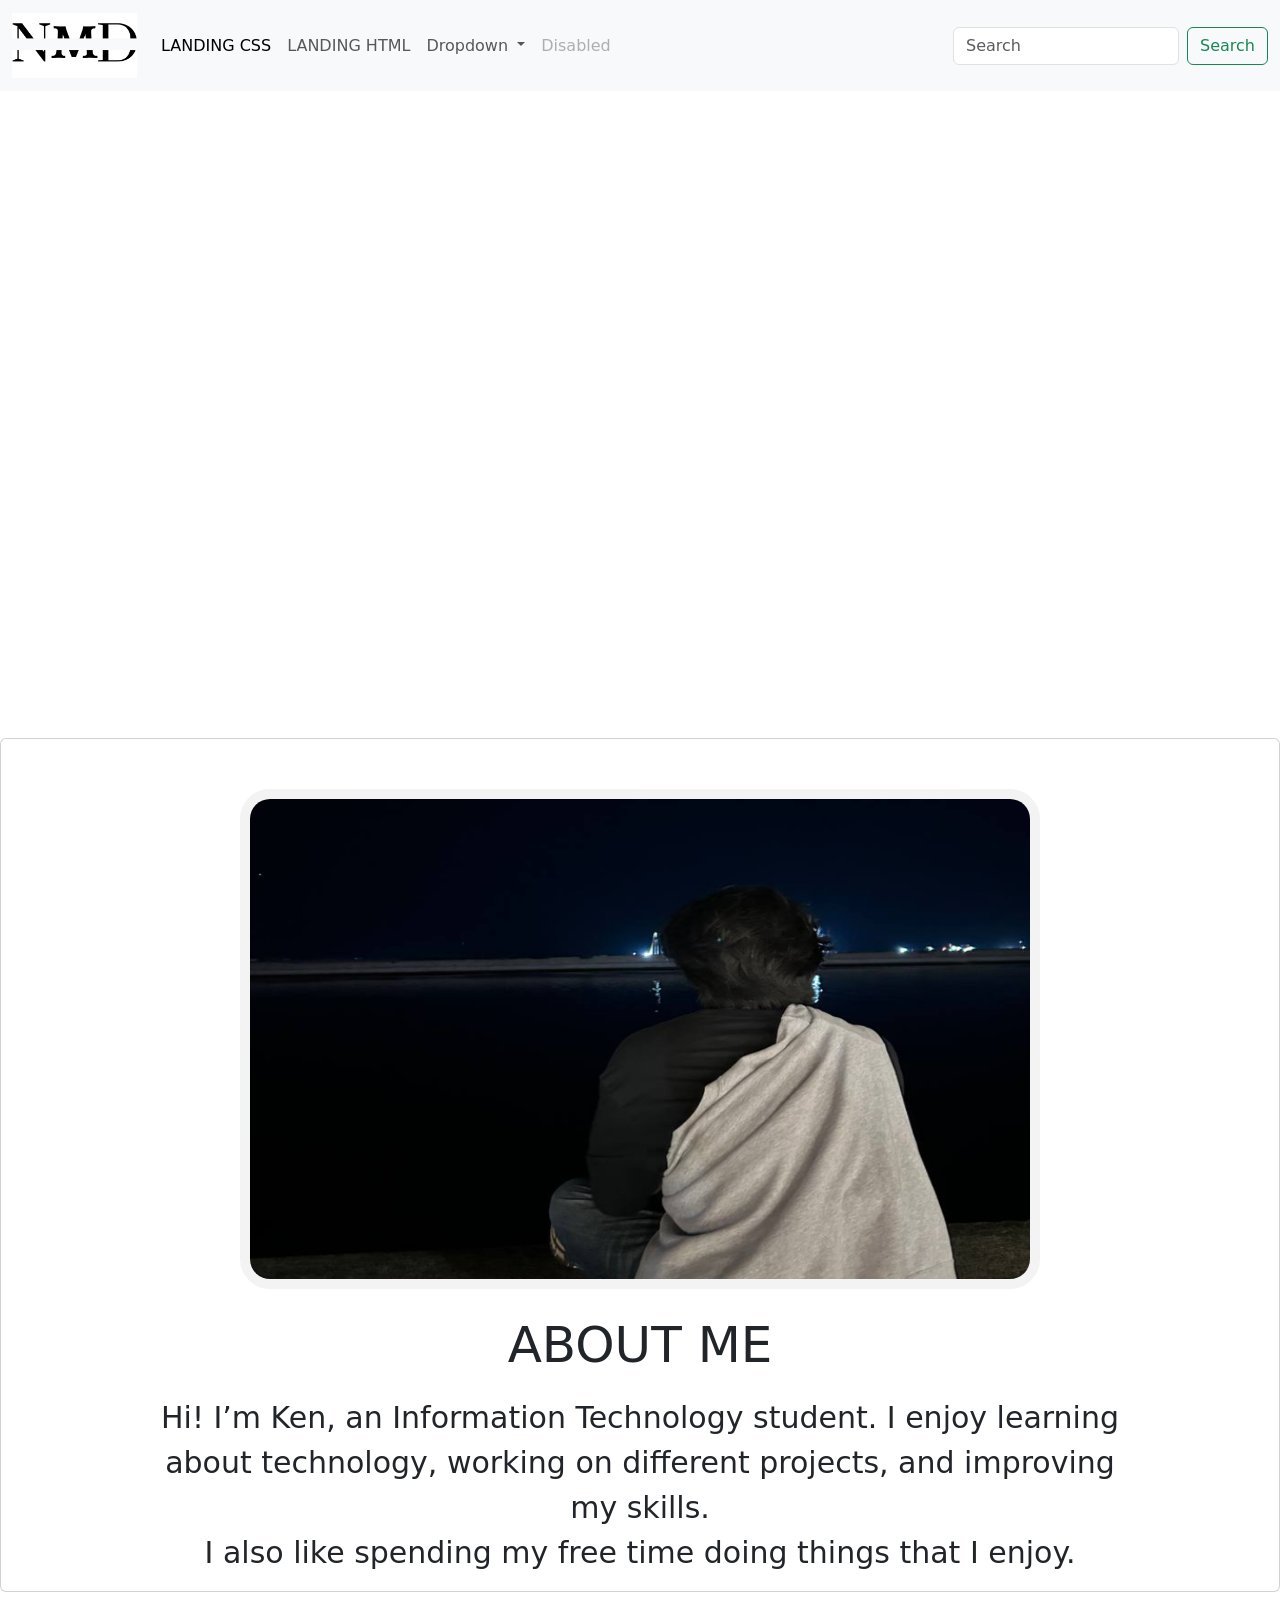
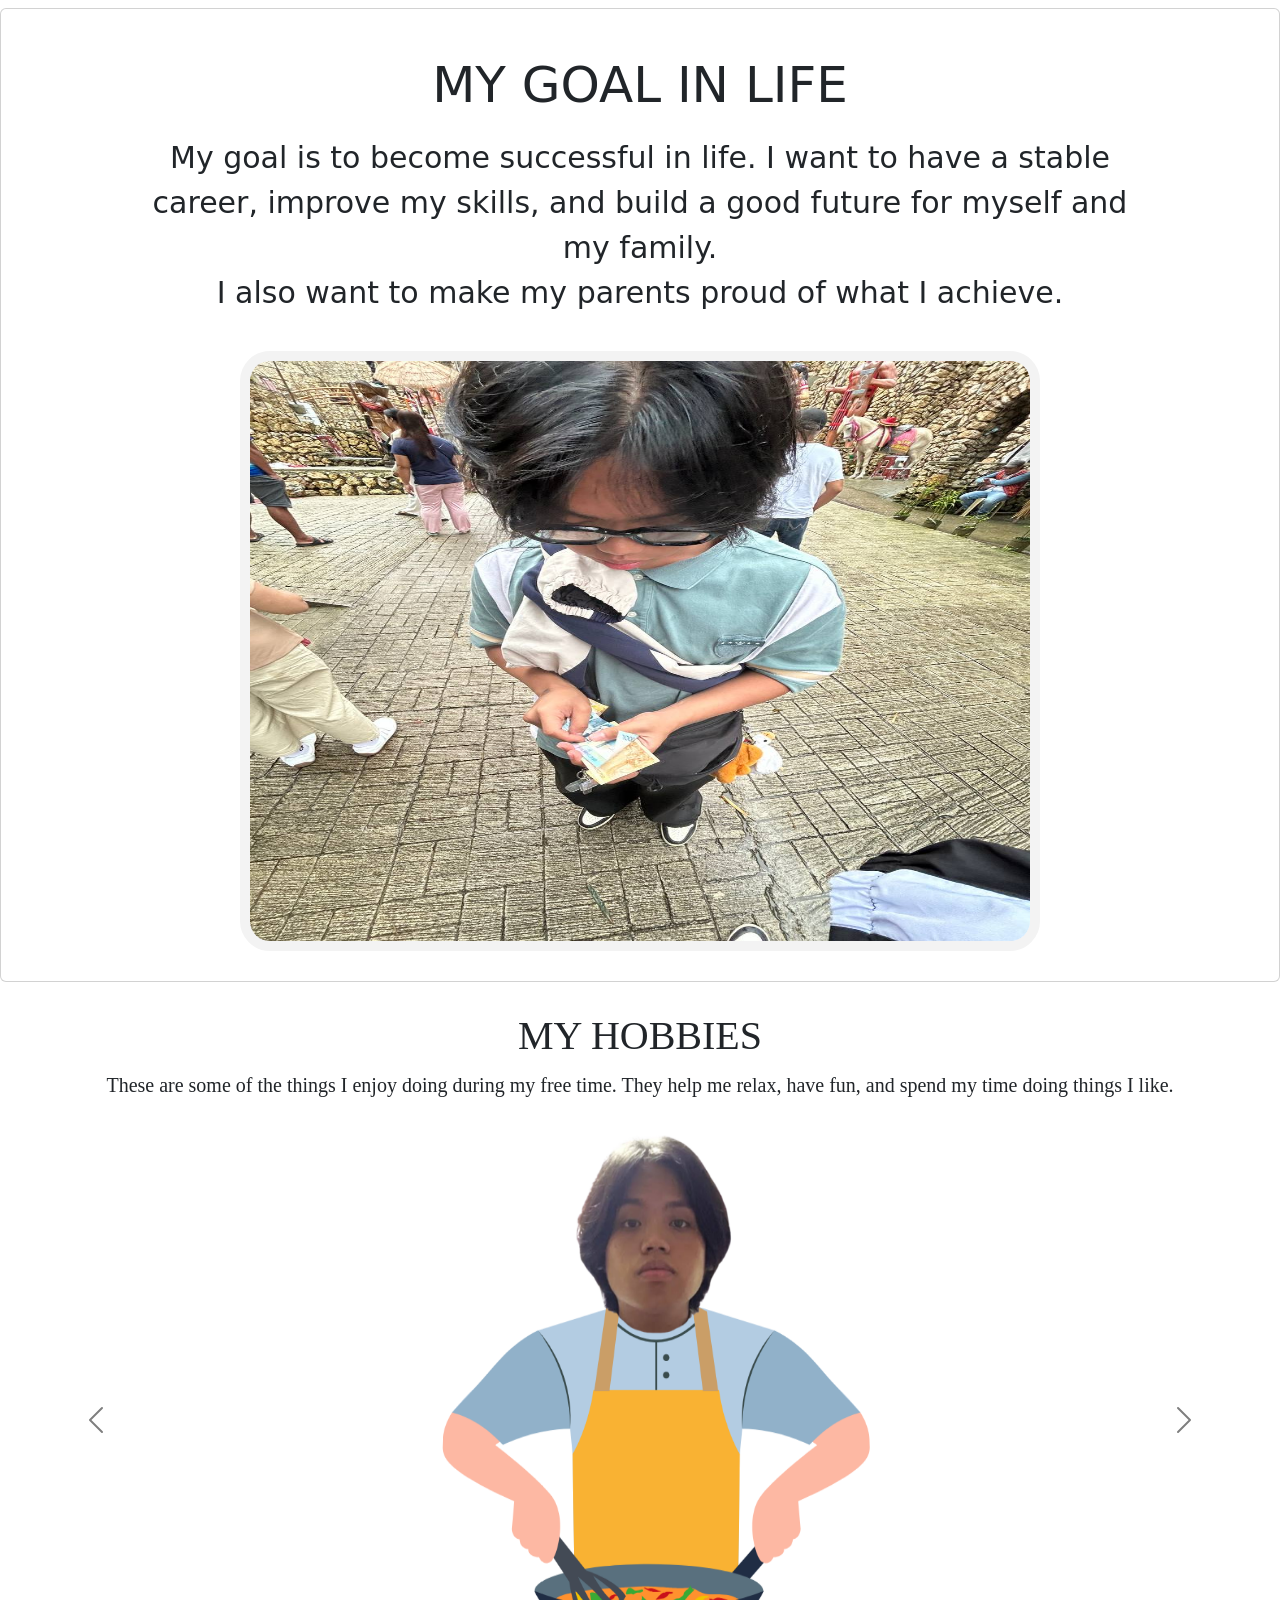
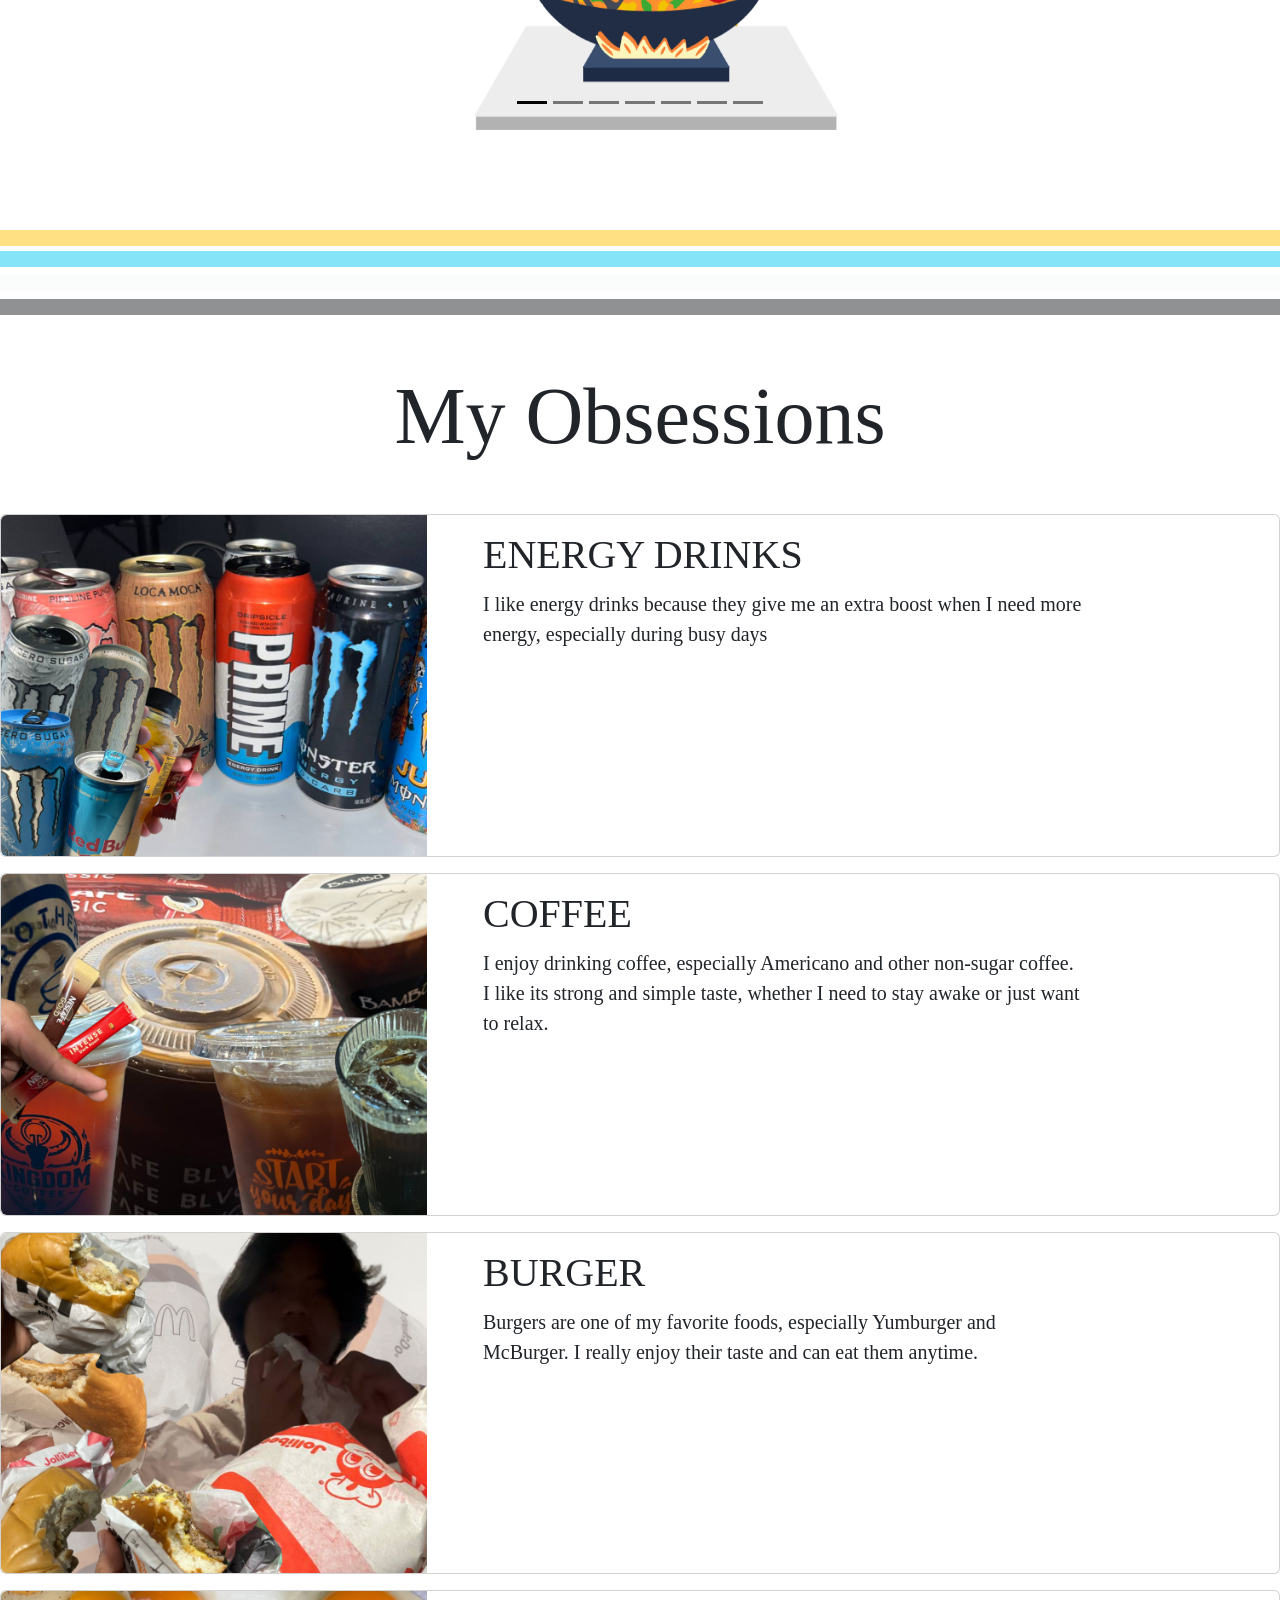
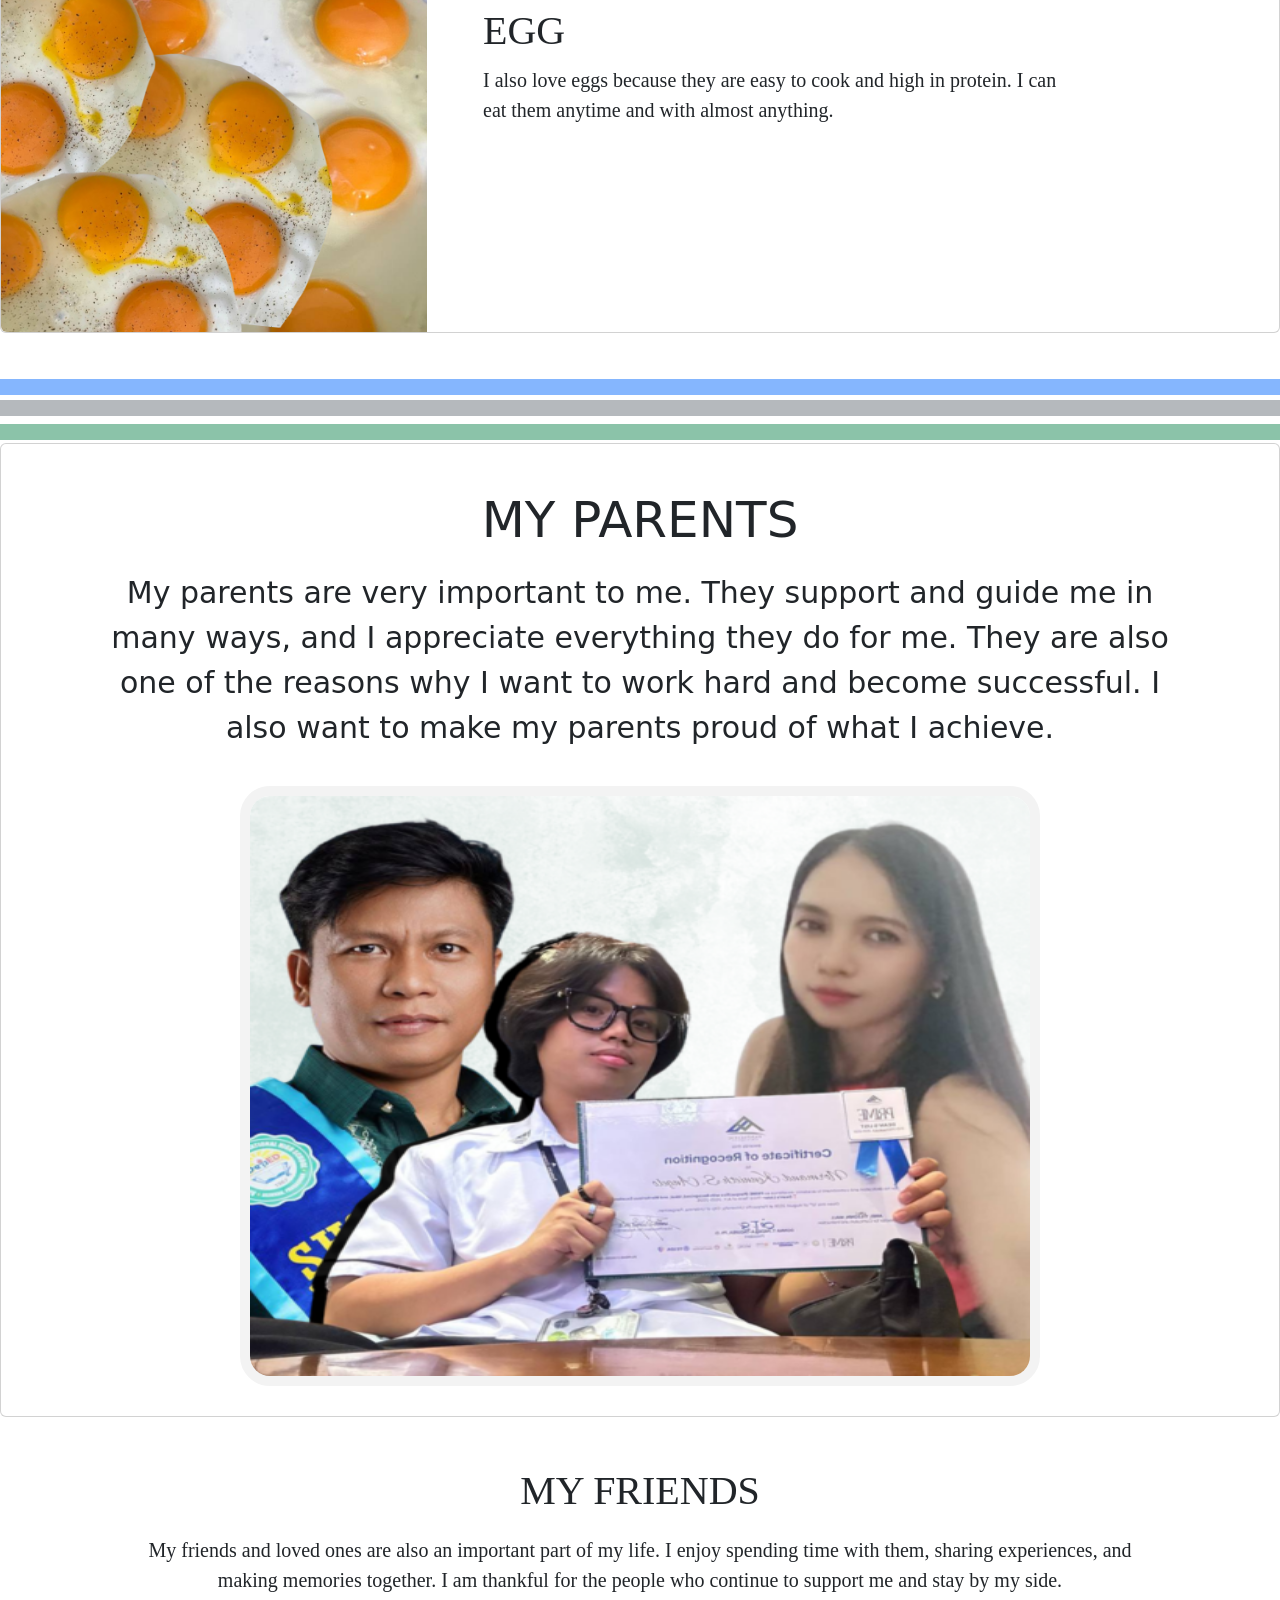
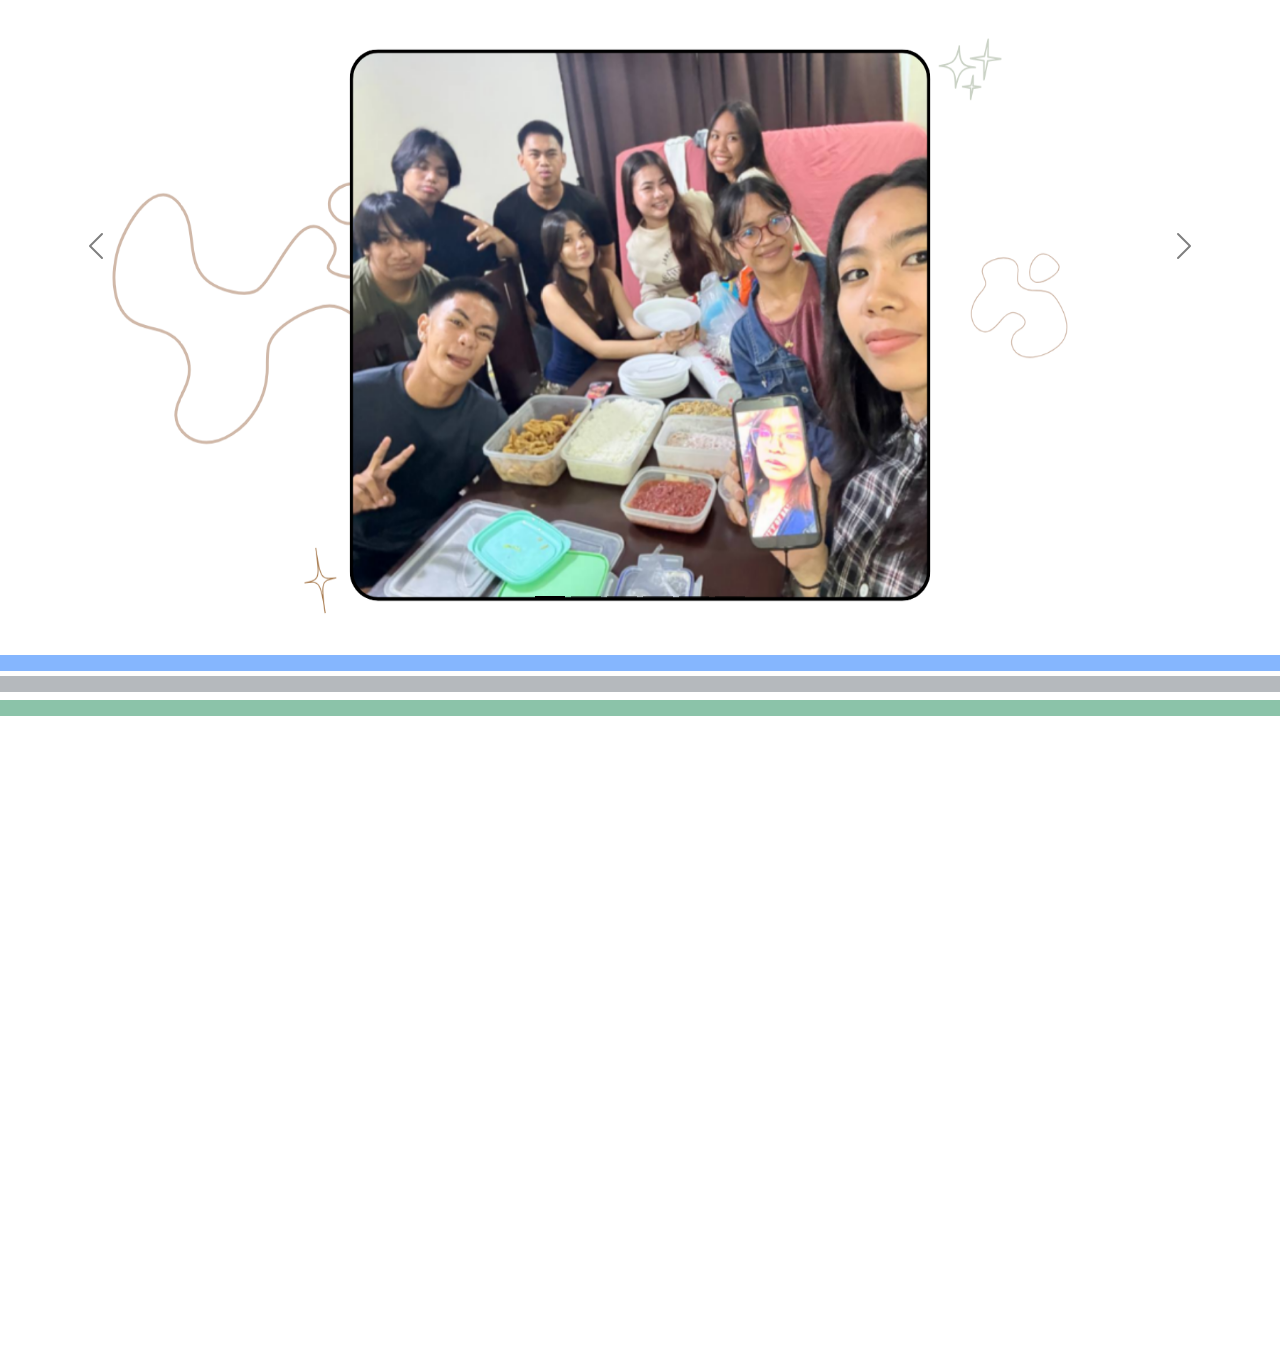
<file: index.html>
<!doctype html>
<html lang="en">
  <head>
    <meta charset="utf-8">
    <meta name="viewport" content="width=device-width, initial-scale=1">
    <title>Personal Space</title>

    <link
      href="https://cdn.jsdelivr.net/npm/bootstrap@5.3.8/dist/css/bootstrap.min.css"
      rel="stylesheet"
      integrity="sha384-sRIl4kxILFvY47J16cr9ZwB07vP4J8+LH7qKQnuqkuIAvNWLzeN8tE5YBujZqJLB"
      crossorigin="anonymous"
    >
    <link rel="stylesheet" href="style.css">
  </head>

  <body>
<script src="https://cdn.jsdelivr.net/npm/bootstrap@5.3.8/dist/js/bootstrap.bundle.min.js"></script>
<nav class="navbar navbar-expand-lg bg-body-tertiary">
  <div class="container-fluid">
    <a class="navbar-brand" href="#">
        <img src="me/logo.png" alt="LOGO" height="65px" width="125px">
    </a>
    <button class="navbar-toggler" type="button" data-bs-toggle="collapse" data-bs-target="#navbarSupportedContent" aria-controls="navbarSupportedContent" aria-expanded="false" aria-label="Toggle navigation">
      <span class="navbar-toggler-icon"></span>
    </button>
    <div class="collapse navbar-collapse" id="navbarSupportedContent">
      <ul class="navbar-nav me-auto mb-2 mb-lg-0">
        <li class="nav-item">
          <a class="nav-link active" aria-current="page" href="https://indigo-gull-260683.hostingersite.com">LANDING CSS</a>
        </li>
        <li class="nav-item">
          <a class="nav-link" href="https://kennieth13.github.io/landing-page-html/">LANDING HTML</a>
        </li>
        <li class="nav-item dropdown">
          <a class="nav-link dropdown-toggle" href="#" role="button" data-bs-toggle="dropdown" aria-expanded="false">
            Dropdown
          </a>
          <ul class="dropdown-menu">
            <li><a class="dropdown-item" href="#">Action</a></li>
            <li><a class="dropdown-item" href="#">Another action</a></li>
            <li><hr class="dropdown-divider"></li>
            <li><a class="dropdown-item" href="#">Something else here</a></li>
          </ul>
        </li>
        <li class="nav-item">
          <a class="nav-link disabled" aria-disabled="true">Disabled</a>
        </li>
 
      </ul>
      <form class="d-flex" role="search">
        <input class="form-control me-2" type="search" placeholder="Search" aria-label="Search"/>
        <button class="btn btn-outline-success" type="submit">Search</button>
      </form>
    </div>
  </div>
</nav>

<video  autoplay loop muted class="w-100" style="height: 100%; width: 100%;">
  <source src="me/background.mp4" type="video/mp4">
</video>

<div class="card mb-3 my-card">
  <img src="me/1.png" class="card-img-top" alt="KEN">
  <div class="card-body">
    <h5 class="card-title">ABOUT ME</h5>
    <p class="card-text">Hi! I’m Ken, an Information Technology student. I enjoy learning about technology, working on different projects, and improving my skills. <br> I also like spending my free time doing things that I enjoy.</p>
     
  </div>
</div>

<div class="card goal-card">
  <div class="card-body">
    <h5 class="card-title">MY GOAL IN LIFE</h5>
    <p class="card-text">My goal is to become successful in life. I want to have a stable career, improve my skills, and build a good future for myself and my family. <br> I also want to make my parents proud of what I achieve.</p>
  </div>
  <img src="me/2.jpg" class="card-img-bottom" alt="parents">
</div>

<div class="carousel-text">
    <h1>MY HOBBIES</h1>
    <p>These are some of the things I enjoy doing during my free time. They help me relax, have fun, and spend my time doing things I like.</p>
</div>

<div id="carouselExampleDark" class="carousel carousel-dark slide carousel">
  <div class="carousel-indicators">
    <button type="button" data-bs-target="#carouselExampleDark" data-bs-slide-to="0" class="active" aria-current="true" aria-label="Slide 1"></button>
    <button type="button" data-bs-target="#carouselExampleDark" data-bs-slide-to="1" aria-label="Slide 2"></button>
    <button type="button" data-bs-target="#carouselExampleDark" data-bs-slide-to="2" aria-label="Slide 3"></button>
    <button type="button" data-bs-target="#carouselExampleDark" data-bs-slide-to="3" aria-label="Slide 4"></button>
    <button type="button" data-bs-target="#carouselExampleDark" data-bs-slide-to="4" aria-label="Slide 5"></button>
    <button type="button" data-bs-target="#carouselExampleDark" data-bs-slide-to="5" aria-label="Slide 6"></button>
    <button type="button" data-bs-target="#carouselExampleDark" data-bs-slide-to="6" aria-label="Slide 7"></button>
  </div>

  <div class="carousel-inner">
    <div class="carousel-item active" data-bs-interval="10000">
      <img src="me/3.png" class="d-block w-100" alt="...">
      <div class="carousel-caption d-none d-md-block">
 
      </div>
    </div>
    <div class="carousel-item" data-bs-interval="2000">
      <img src="me/4.png" class="d-block w-100" alt="...">
      <div class="carousel-caption d-none d-md-block">
      </div>
    </div>
    <div class="carousel-item">
      <img src="me/5.png" class="d-block w-100" alt="...">
      <div class="carousel-caption d-none d-md-block">
      </div>
    </div>
    <div class="carousel-item">
      <img src="me/6.png" class="d-block w-100" alt="...">
      <div class="carousel-caption d-none d-md-block">
      </div>
    </div>
    <div class="carousel-item">
      <img src="me/7.png" class="d-block w-100" alt="...">
      <div class="carousel-caption d-none d-md-block">
      </div>
    </div>
    <div class="carousel-item">
      <img src="me/8.png" class="d-block w-100" alt="...">
      <div class="carousel-caption d-none d-md-block">
      </div>
    </div>
  </div>
  <button class="carousel-control-prev" type="button" data-bs-target="#carouselExampleDark" data-bs-slide="prev">
    <span class="carousel-control-prev-icon" aria-hidden="true"></span>
    <span class="visually-hidden">Previous</span>
  </button>
  <button class="carousel-control-next" type="button" data-bs-target="#carouselExampleDark" data-bs-slide="next">
    <span class="carousel-control-next-icon" aria-hidden="true"></span>
    <span class="visually-hidden">Next</span>
  </button>
</div>

<span style="margin-top: 100px;" class="placeholder col-12 bg-warning"></span>
<span class="placeholder col-12 bg-info"></span>
<span class="placeholder col-12 bg-light"></span>
<span class="placeholder col-12 bg-dark"></span>

<div class="obsession-titlte">
    <h1>My Obsessions</h1>
    <p></p>
</div>

<div class="card mb-3 obsession-card">
  <div class="row g-0">
    <div class="col-md-4">
      <img src="obsession/1.png" class="img-fluid rounded-start" alt="...">
    </div>
    <div class="col-md-8 obesession-info">
      <div class="card-body">
        <h5 class="card-title">ENERGY DRINKS</h5>
        <p class="card-text">I like energy drinks because they give me an extra boost when I need more energy, especially during busy days</p>
      </div>
    </div>
  </div>
</div>

<div class="card mb-3 obsession-card">
  <div class="row g-0">
    <div class="col-md-4">
      <img src="obsession/2.png" class="img-fluid rounded-start" alt="...">
    </div>
    <div class="col-md-8 obesession-info">
      <div class="card-body">
        <h5 class="card-title">COFFEE</h5>
        <p class="card-text">I enjoy drinking coffee, especially Americano and other non-sugar coffee. I like its strong and simple taste, whether I need to stay awake or just want to relax.</p>
      </div>
    </div>
  </div>
</div>

<div class="card mb-3 obsession-card">
  <div class="row g-0">
    <div class="col-md-4">
      <img src="obsession/3.png" class="img-fluid rounded-start" alt="...">
    </div>
    <div class="col-md-8 obesession-info">
      <div class="card-body">
        <h5 class="card-title"> BURGER</h5>
        <p class="card-text">Burgers are one of my favorite foods, especially Yumburger and McBurger. I really enjoy their taste and can eat them anytime.</p>
      </div>
    </div>
  </div>
</div>

<div class="card mb-3 obsession-card">
  <div class="row g-0">
    <div class="col-md-4">
      <img src="obsession/4.png" class="img-fluid rounded-start" alt="...">
    </div>
    <div class="col-md-8 obesession-info">
      <div class="card-body">
        <h5 class="card-title">EGG</h5>
        <p class="card-text">I also love eggs because they are easy to cook and high in protein. I can eat them anytime and with almost anything.</p>
      </div>
    </div>
  </div>
</div>

 

<span style="margin-top: 30px;" class="placeholder col-12 bg-primary"></span>
<span class="placeholder col-12 bg-secondary"></span>
<span class="placeholder col-12 bg-success"></span>

<div class="card parents-card">
  <div class="card-body">
    <h5 class="card-title">MY PARENTS</h5>
    <p class="card-text">My parents are very important to me. They support and guide me in many ways, and I appreciate everything they do for me. They are also one of the reasons why I want to work hard and become successful. I also want to make my parents proud of what I achieve.</p>
  </div>
  <img src="parents/1.png" class="card-img-bottom" alt="parents">
</div>

<div id="carouselExample" class="carousel carousel-dark slide">
  <div class="carousel-indicators">
    <button type="button" data-bs-target="#carouselExampleDark" data-bs-slide-to="0" class="active" aria-current="true" aria-label="Slide 1"></button>
    <button type="button" data-bs-target="#carouselExampleDark" data-bs-slide-to="1" aria-label="Slide 2"></button>
    <button type="button" data-bs-target="#carouselExampleDark" data-bs-slide-to="2" aria-label="Slide 3"></button>
    <button type="button" data-bs-target="#carouselExampleDark" data-bs-slide-to="3" aria-label="Slide 4"></button>
    <button type="button" data-bs-target="#carouselExampleDark" data-bs-slide-to="4" aria-label="Slide 5"></button>
    <button type="button" data-bs-target="#carouselExampleDark" data-bs-slide-to="5" aria-label="Slide 6"></button>
  </div>

  <div class="carousel-text2">
    <h1>MY FRIENDS</h1>
    <p>My friends and loved ones are also an important part of my life. I enjoy spending time with them, sharing experiences, and making memories together. I am thankful for the people who continue to support me and stay by my side.</p>
</div>

  <div class="carousel-inner">
    <div class="carousel-item active" data-bs-interval="10000">
      <img src="friends/9.png" class="d-block w-100" alt="...">
      <div class="carousel-caption d-none d-md-block">
      </div>
    </div>

    <div class="carousel-item" data-bs-interval="2000">
      <img src="friends/10.png" class="d-block w-100" alt="...">
      <div class="carousel-caption d-none d-md-block">
      </div>
    </div>

    <div class="carousel-item">
      <img src="friends/11.png" class="d-block w-100" alt="...">
      <div class="carousel-caption d-none d-md-block">
      </div>
    </div>

    <div class="carousel-item">
      <img src="friends/12.png" class="d-block w-100" alt="...">
      <div class="carousel-caption d-none d-md-block">
      </div>
    </div>

    <div class="carousel-item">
      <img src="friends/13.png" class="d-block w-100" alt="...">
      <div class="carousel-caption d-none d-md-block">
      </div>
    </div>

    <div class="carousel-item">
      <img src="friends/14.png" class="d-block w-100" alt="...">
      <div class="carousel-caption d-none d-md-block">
   
      </div>
    </div>

  </div>
  <button class="carousel-control-prev" type="button" data-bs-target="#carouselExample" data-bs-slide="prev">
    <span class="carousel-control-prev-icon" aria-hidden="true"></span>
    <span class="visually-hidden">Previous</span>
  </button>
  <button class="carousel-control-next" type="button" data-bs-target="#carouselExample" data-bs-slide="next">
    <span class="carousel-control-next-icon" aria-hidden="true"></span>
    <span class="visually-hidden">Next</span>
  </button>
</div>

<span style="margin-top: 30px;" class="placeholder col-12 bg-primary"></span>
<span class="placeholder col-12 bg-secondary"></span>
<span class="placeholder col-12 bg-success"></span>

<video  autoplay loop muted class="w-100" style="height: 100%; width: 100%;">
  <source src="me/thankyou.mp4" type="video/mp4">
</video>
 
  </body>
</html>
</file>
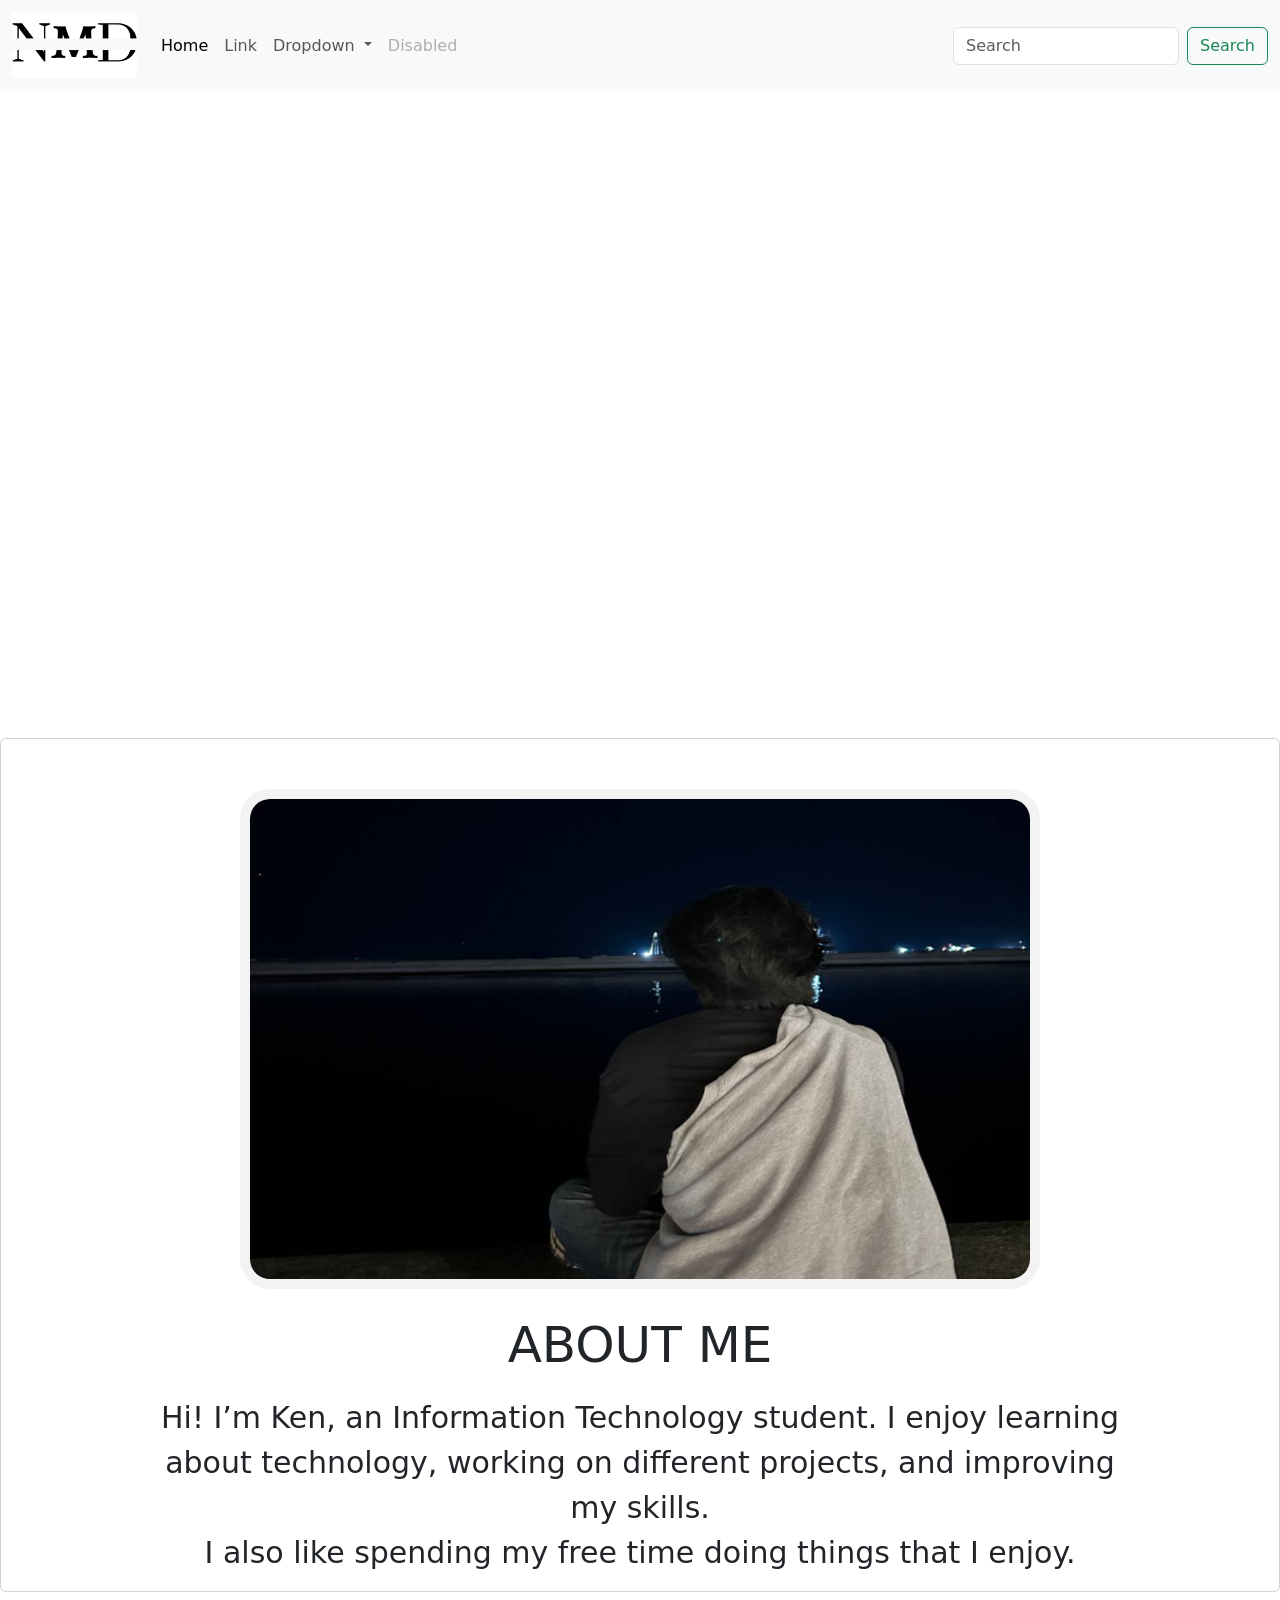
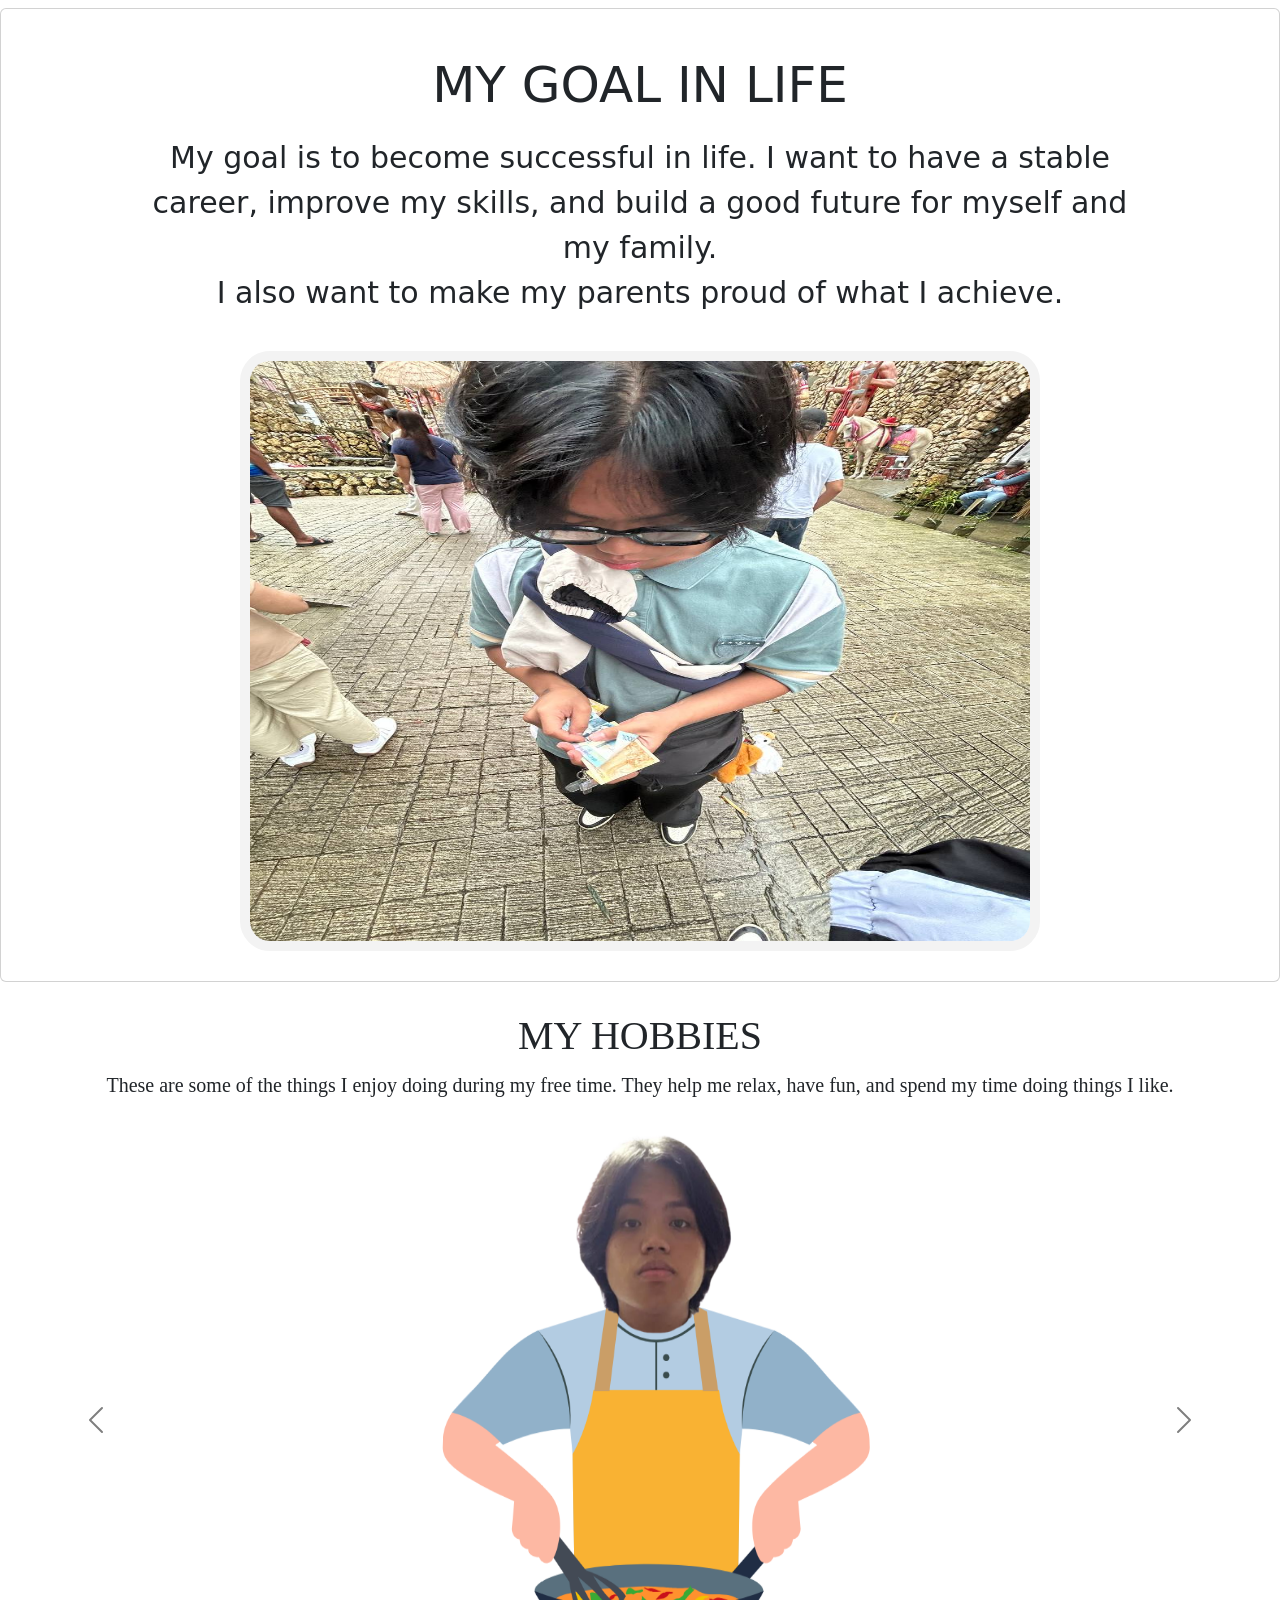
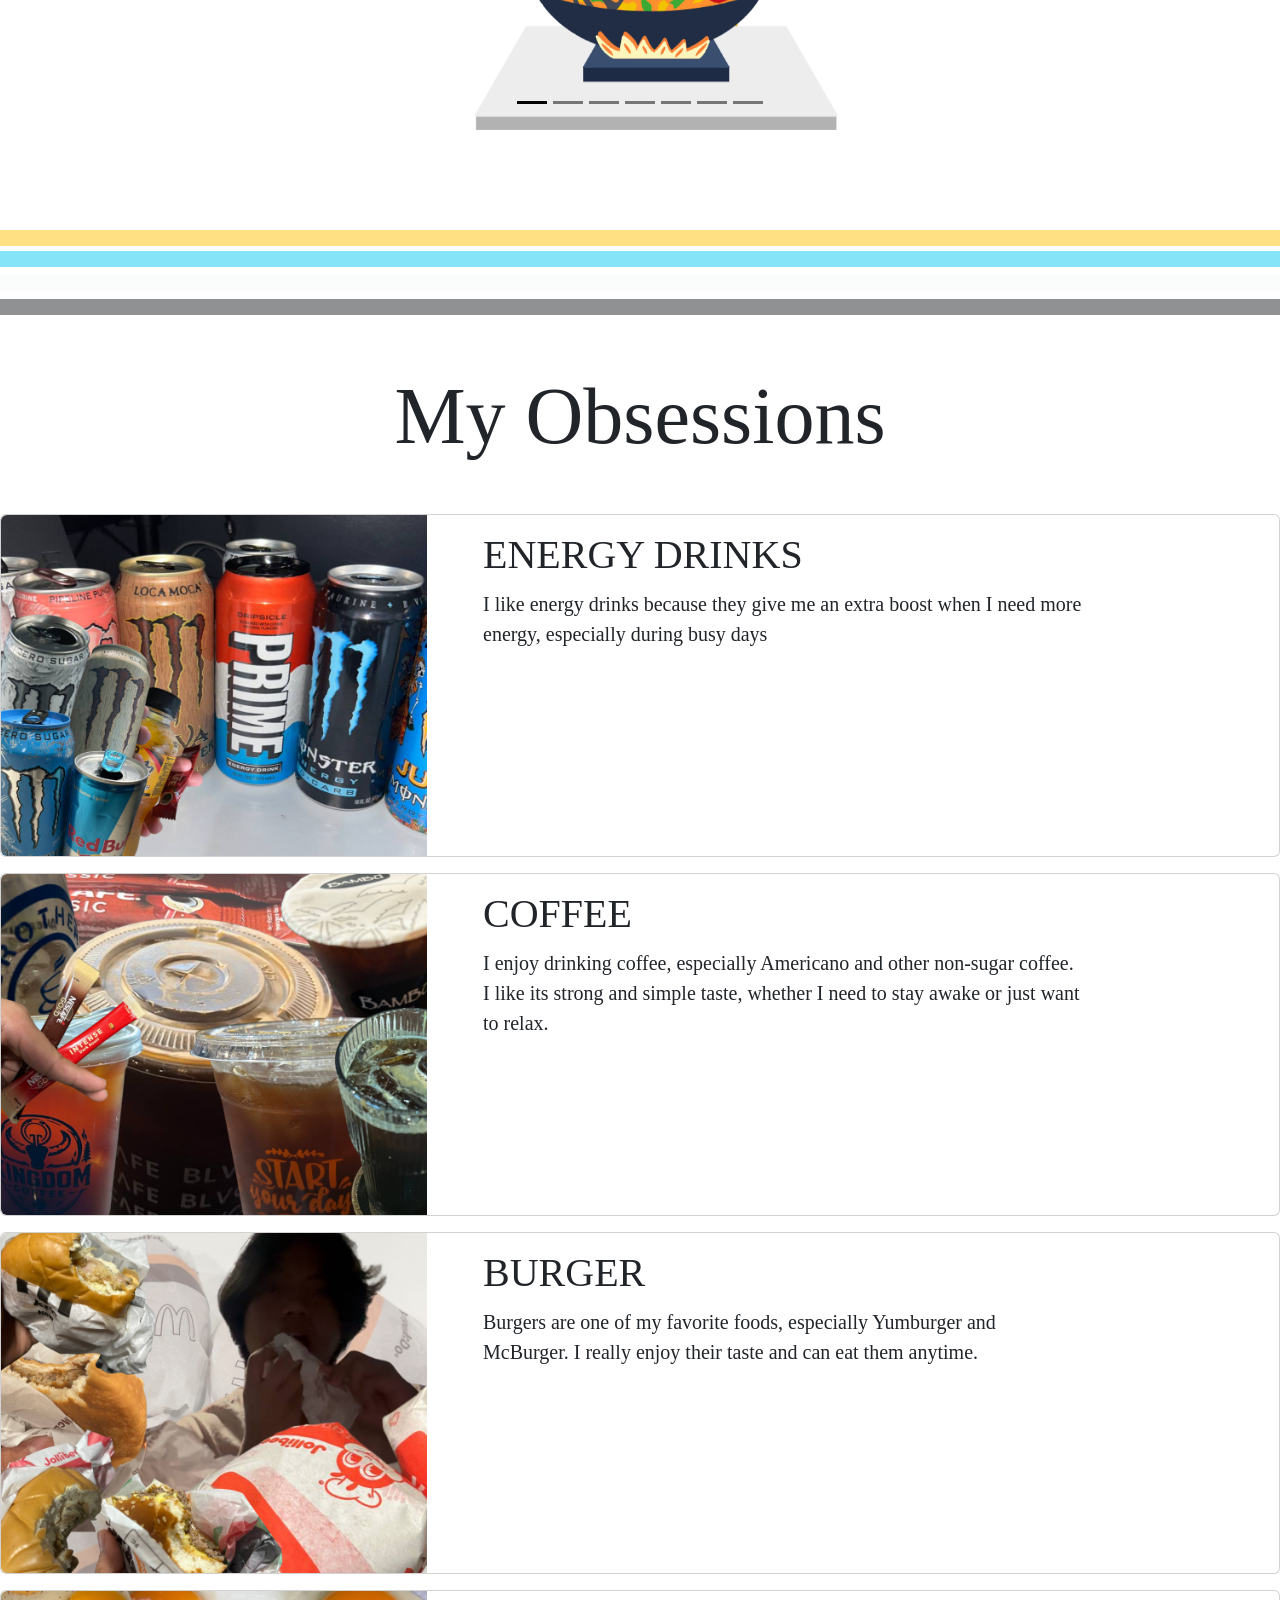
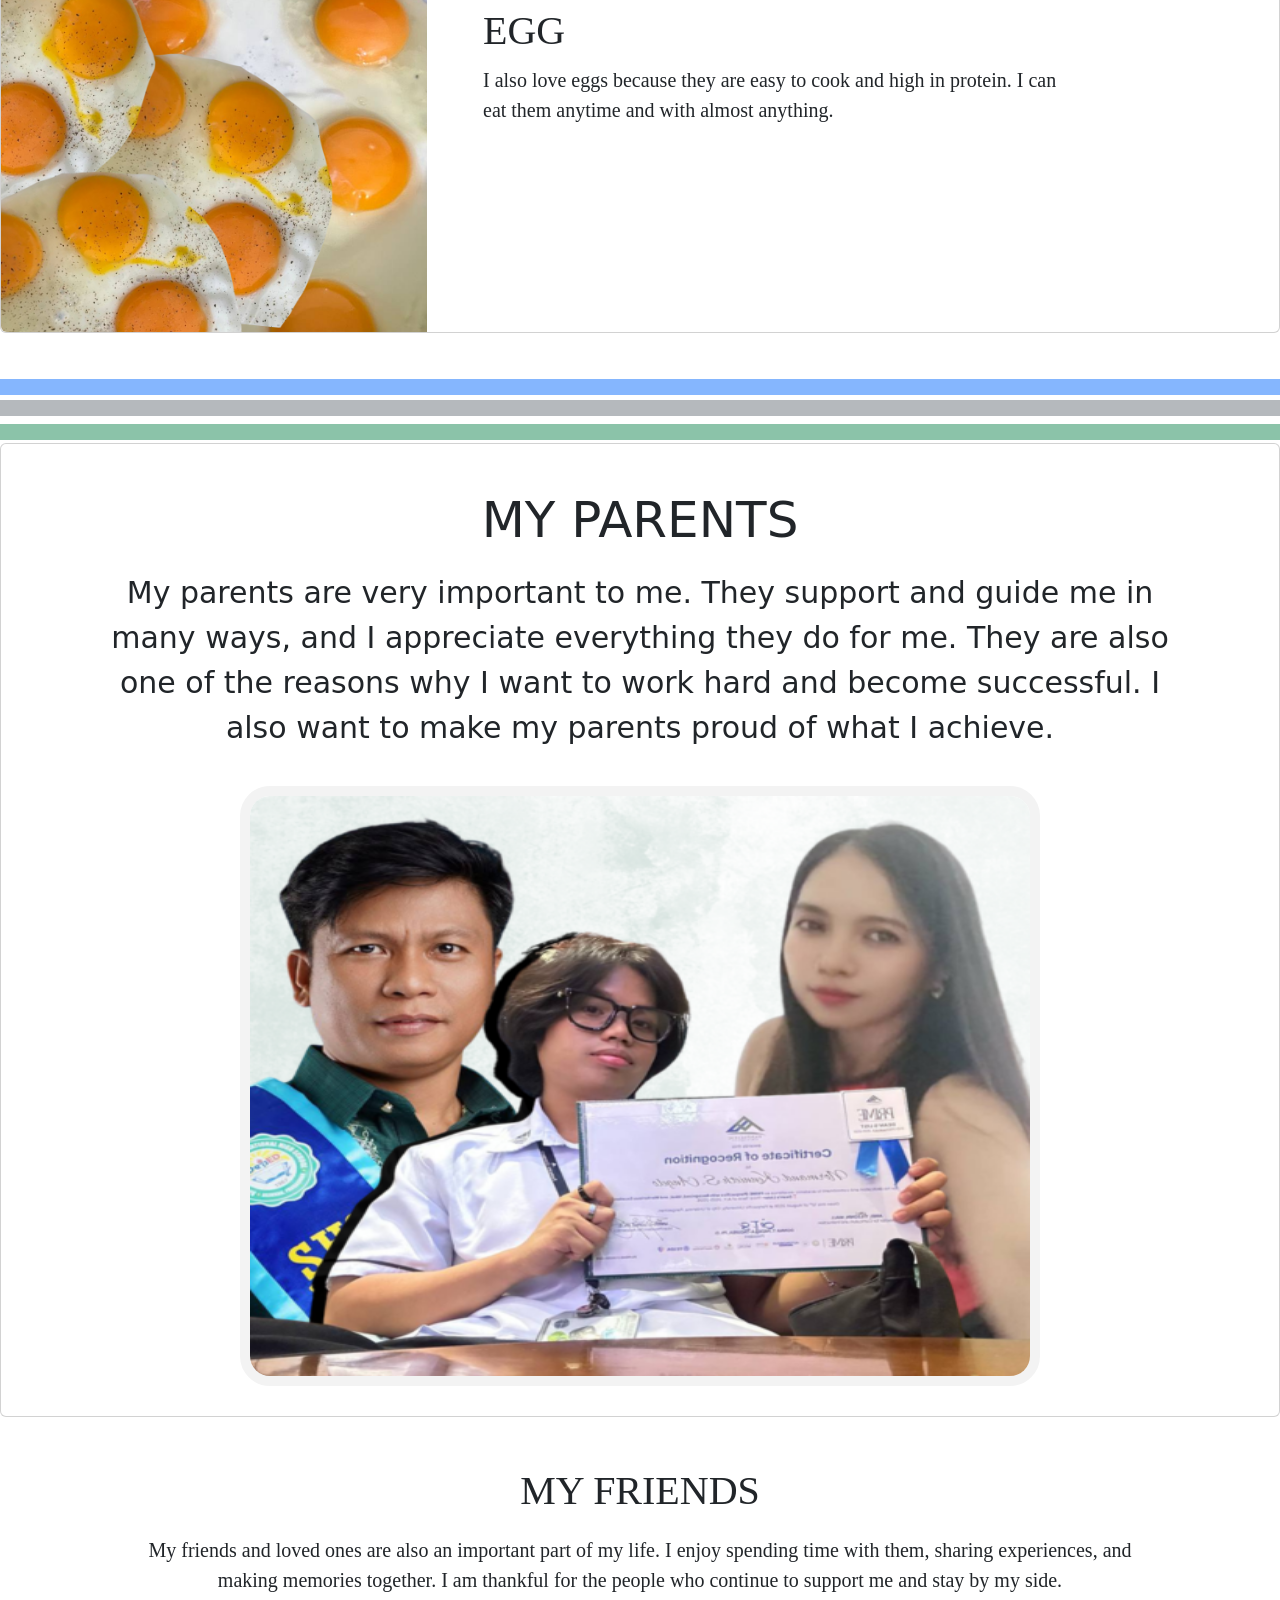
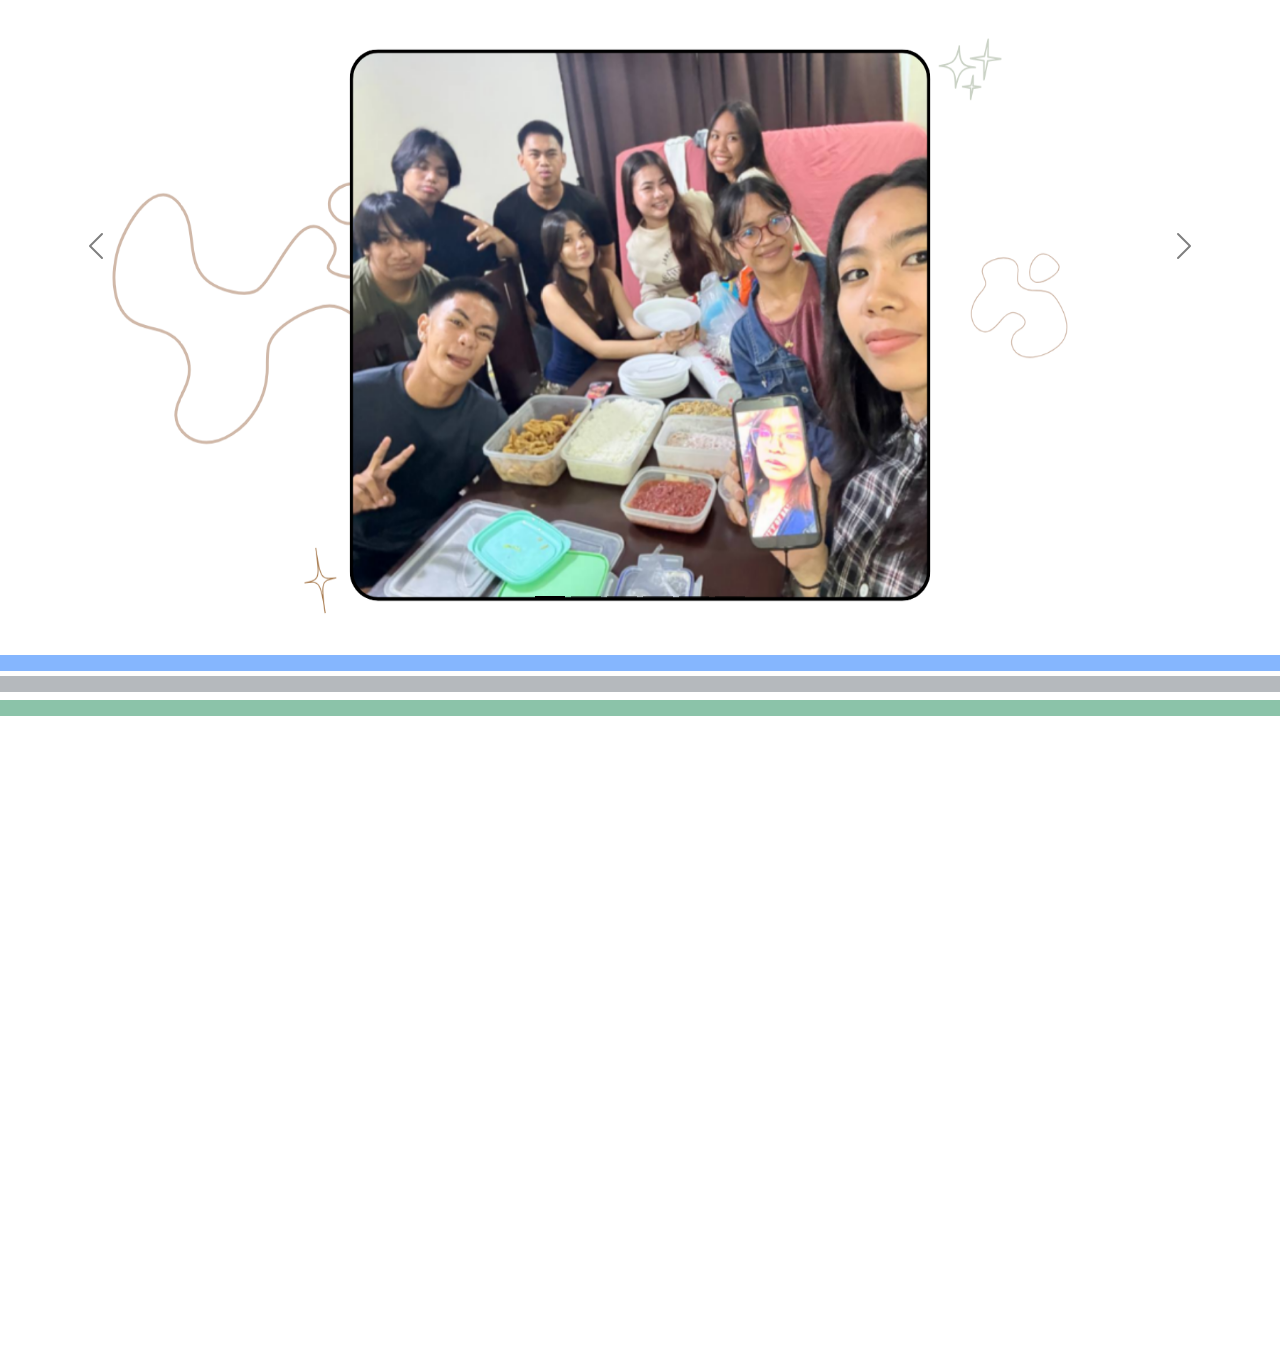
<file: main.html>
<!doctype html>
<html lang="en">
  <head>
    <meta charset="utf-8">
    <meta name="viewport" content="width=device-width, initial-scale=1">
    <title>Personal Space</title>

    <link
      href="https://cdn.jsdelivr.net/npm/bootstrap@5.3.8/dist/css/bootstrap.min.css"
      rel="stylesheet"
      integrity="sha384-sRIl4kxILFvY47J16cr9ZwB07vP4J8+LH7qKQnuqkuIAvNWLzeN8tE5YBujZqJLB"
      crossorigin="anonymous"
    >
    <link rel="stylesheet" href="style.css">
  </head>

  <body>
<script src="https://cdn.jsdelivr.net/npm/bootstrap@5.3.8/dist/js/bootstrap.bundle.min.js"></script>
<nav class="navbar navbar-expand-lg bg-body-tertiary">
  <div class="container-fluid">
    <a class="navbar-brand" href="#">
        <img src="me/logo.png" alt="LOGO" height="65px" width="125px">
    </a>
    <button class="navbar-toggler" type="button" data-bs-toggle="collapse" data-bs-target="#navbarSupportedContent" aria-controls="navbarSupportedContent" aria-expanded="false" aria-label="Toggle navigation">
      <span class="navbar-toggler-icon"></span>
    </button>
    <div class="collapse navbar-collapse" id="navbarSupportedContent">
      <ul class="navbar-nav me-auto mb-2 mb-lg-0">
        <li class="nav-item">
          <a class="nav-link active" aria-current="page" href="#">Home</a>
        </li>
        <li class="nav-item">
          <a class="nav-link" href="#">Link</a>
        </li>
        <li class="nav-item dropdown">
          <a class="nav-link dropdown-toggle" href="#" role="button" data-bs-toggle="dropdown" aria-expanded="false">
            Dropdown
          </a>
          <ul class="dropdown-menu">
            <li><a class="dropdown-item" href="#">Action</a></li>
            <li><a class="dropdown-item" href="#">Another action</a></li>
            <li><hr class="dropdown-divider"></li>
            <li><a class="dropdown-item" href="#">Something else here</a></li>
          </ul>
        </li>
        <li class="nav-item">
          <a class="nav-link disabled" aria-disabled="true">Disabled</a>
        </li>
 
      </ul>
      <form class="d-flex" role="search">
        <input class="form-control me-2" type="search" placeholder="Search" aria-label="Search"/>
        <button class="btn btn-outline-success" type="submit">Search</button>
      </form>
    </div>
  </div>
</nav>

<video  autoplay loop muted class="w-100" style="height: 100%; width: 100%;">
  <source src="me/background.mp4" type="video/mp4">
</video>

<div class="card mb-3 my-card">
  <img src="me/1.png" class="card-img-top" alt="KEN">
  <div class="card-body">
    <h5 class="card-title">ABOUT ME</h5>
    <p class="card-text">Hi! I’m Ken, an Information Technology student. I enjoy learning about technology, working on different projects, and improving my skills. <br> I also like spending my free time doing things that I enjoy.</p>
     
  </div>
</div>

<div class="card goal-card">
  <div class="card-body">
    <h5 class="card-title">MY GOAL IN LIFE</h5>
    <p class="card-text">My goal is to become successful in life. I want to have a stable career, improve my skills, and build a good future for myself and my family. <br> I also want to make my parents proud of what I achieve.</p>
  </div>
  <img src="me/2.jpg" class="card-img-bottom" alt="parents">
</div>

<div class="carousel-text">
    <h1>MY HOBBIES</h1>
    <p>These are some of the things I enjoy doing during my free time. They help me relax, have fun, and spend my time doing things I like.</p>
</div>

<div id="carouselExampleDark" class="carousel carousel-dark slide carousel">
  <div class="carousel-indicators">
    <button type="button" data-bs-target="#carouselExampleDark" data-bs-slide-to="0" class="active" aria-current="true" aria-label="Slide 1"></button>
    <button type="button" data-bs-target="#carouselExampleDark" data-bs-slide-to="1" aria-label="Slide 2"></button>
    <button type="button" data-bs-target="#carouselExampleDark" data-bs-slide-to="2" aria-label="Slide 3"></button>
    <button type="button" data-bs-target="#carouselExampleDark" data-bs-slide-to="3" aria-label="Slide 4"></button>
    <button type="button" data-bs-target="#carouselExampleDark" data-bs-slide-to="4" aria-label="Slide 5"></button>
    <button type="button" data-bs-target="#carouselExampleDark" data-bs-slide-to="5" aria-label="Slide 6"></button>
    <button type="button" data-bs-target="#carouselExampleDark" data-bs-slide-to="6" aria-label="Slide 7"></button>
  </div>

  <div class="carousel-inner">
    <div class="carousel-item active" data-bs-interval="10000">
      <img src="me/3.png" class="d-block w-100" alt="...">
      <div class="carousel-caption d-none d-md-block">
 
      </div>
    </div>
    <div class="carousel-item" data-bs-interval="2000">
      <img src="me/4.png" class="d-block w-100" alt="...">
      <div class="carousel-caption d-none d-md-block">
      </div>
    </div>
    <div class="carousel-item">
      <img src="me/5.png" class="d-block w-100" alt="...">
      <div class="carousel-caption d-none d-md-block">
      </div>
    </div>
    <div class="carousel-item">
      <img src="me/6.png" class="d-block w-100" alt="...">
      <div class="carousel-caption d-none d-md-block">
      </div>
    </div>
    <div class="carousel-item">
      <img src="me/7.png" class="d-block w-100" alt="...">
      <div class="carousel-caption d-none d-md-block">
      </div>
    </div>
    <div class="carousel-item">
      <img src="me/8.png" class="d-block w-100" alt="...">
      <div class="carousel-caption d-none d-md-block">
      </div>
    </div>
  </div>
  <button class="carousel-control-prev" type="button" data-bs-target="#carouselExampleDark" data-bs-slide="prev">
    <span class="carousel-control-prev-icon" aria-hidden="true"></span>
    <span class="visually-hidden">Previous</span>
  </button>
  <button class="carousel-control-next" type="button" data-bs-target="#carouselExampleDark" data-bs-slide="next">
    <span class="carousel-control-next-icon" aria-hidden="true"></span>
    <span class="visually-hidden">Next</span>
  </button>
</div>

<span style="margin-top: 100px;" class="placeholder col-12 bg-warning"></span>
<span class="placeholder col-12 bg-info"></span>
<span class="placeholder col-12 bg-light"></span>
<span class="placeholder col-12 bg-dark"></span>

<div class="obsession-titlte">
    <h1>My Obsessions</h1>
    <p></p>
</div>

<div class="card mb-3 obsession-card">
  <div class="row g-0">
    <div class="col-md-4">
      <img src="obsession/1.png" class="img-fluid rounded-start" alt="...">
    </div>
    <div class="col-md-8 obesession-info">
      <div class="card-body">
        <h5 class="card-title">ENERGY DRINKS</h5>
        <p class="card-text">I like energy drinks because they give me an extra boost when I need more energy, especially during busy days</p>
      </div>
    </div>
  </div>
</div>

<div class="card mb-3 obsession-card">
  <div class="row g-0">
    <div class="col-md-4">
      <img src="obsession/2.png" class="img-fluid rounded-start" alt="...">
    </div>
    <div class="col-md-8 obesession-info">
      <div class="card-body">
        <h5 class="card-title">COFFEE</h5>
        <p class="card-text">I enjoy drinking coffee, especially Americano and other non-sugar coffee. I like its strong and simple taste, whether I need to stay awake or just want to relax.</p>
      </div>
    </div>
  </div>
</div>

<div class="card mb-3 obsession-card">
  <div class="row g-0">
    <div class="col-md-4">
      <img src="obsession/3.png" class="img-fluid rounded-start" alt="...">
    </div>
    <div class="col-md-8 obesession-info">
      <div class="card-body">
        <h5 class="card-title"> BURGER</h5>
        <p class="card-text">Burgers are one of my favorite foods, especially Yumburger and McBurger. I really enjoy their taste and can eat them anytime.</p>
      </div>
    </div>
  </div>
</div>

<div class="card mb-3 obsession-card">
  <div class="row g-0">
    <div class="col-md-4">
      <img src="obsession/4.png" class="img-fluid rounded-start" alt="...">
    </div>
    <div class="col-md-8 obesession-info">
      <div class="card-body">
        <h5 class="card-title">EGG</h5>
        <p class="card-text">I also love eggs because they are easy to cook and high in protein. I can eat them anytime and with almost anything.</p>
      </div>
    </div>
  </div>
</div>

 

<span style="margin-top: 30px;" class="placeholder col-12 bg-primary"></span>
<span class="placeholder col-12 bg-secondary"></span>
<span class="placeholder col-12 bg-success"></span>

<div class="card parents-card">
  <div class="card-body">
    <h5 class="card-title">MY PARENTS</h5>
    <p class="card-text">My parents are very important to me. They support and guide me in many ways, and I appreciate everything they do for me. They are also one of the reasons why I want to work hard and become successful. I also want to make my parents proud of what I achieve.</p>
  </div>
  <img src="parents/1.png" class="card-img-bottom" alt="parents">
</div>

<div id="carouselExample" class="carousel carousel-dark slide">
  <div class="carousel-indicators">
    <button type="button" data-bs-target="#carouselExampleDark" data-bs-slide-to="0" class="active" aria-current="true" aria-label="Slide 1"></button>
    <button type="button" data-bs-target="#carouselExampleDark" data-bs-slide-to="1" aria-label="Slide 2"></button>
    <button type="button" data-bs-target="#carouselExampleDark" data-bs-slide-to="2" aria-label="Slide 3"></button>
    <button type="button" data-bs-target="#carouselExampleDark" data-bs-slide-to="3" aria-label="Slide 4"></button>
    <button type="button" data-bs-target="#carouselExampleDark" data-bs-slide-to="4" aria-label="Slide 5"></button>
    <button type="button" data-bs-target="#carouselExampleDark" data-bs-slide-to="5" aria-label="Slide 6"></button>
  </div>

  <div class="carousel-text2">
    <h1>MY FRIENDS</h1>
    <p>My friends and loved ones are also an important part of my life. I enjoy spending time with them, sharing experiences, and making memories together. I am thankful for the people who continue to support me and stay by my side.</p>
</div>

  <div class="carousel-inner">
    <div class="carousel-item active" data-bs-interval="10000">
      <img src="friends/9.png" class="d-block w-100" alt="...">
      <div class="carousel-caption d-none d-md-block">
      </div>
    </div>

    <div class="carousel-item" data-bs-interval="2000">
      <img src="friends/10.png" class="d-block w-100" alt="...">
      <div class="carousel-caption d-none d-md-block">
      </div>
    </div>

    <div class="carousel-item">
      <img src="friends/11.png" class="d-block w-100" alt="...">
      <div class="carousel-caption d-none d-md-block">
      </div>
    </div>

    <div class="carousel-item">
      <img src="friends/12.png" class="d-block w-100" alt="...">
      <div class="carousel-caption d-none d-md-block">
      </div>
    </div>

    <div class="carousel-item">
      <img src="friends/13.png" class="d-block w-100" alt="...">
      <div class="carousel-caption d-none d-md-block">
      </div>
    </div>

    <div class="carousel-item">
      <img src="friends/14.png" class="d-block w-100" alt="...">
      <div class="carousel-caption d-none d-md-block">
   
      </div>
    </div>

  </div>
  <button class="carousel-control-prev" type="button" data-bs-target="#carouselExample" data-bs-slide="prev">
    <span class="carousel-control-prev-icon" aria-hidden="true"></span>
    <span class="visually-hidden">Previous</span>
  </button>
  <button class="carousel-control-next" type="button" data-bs-target="#carouselExample" data-bs-slide="next">
    <span class="carousel-control-next-icon" aria-hidden="true"></span>
    <span class="visually-hidden">Next</span>
  </button>
</div>

<span style="margin-top: 30px;" class="placeholder col-12 bg-primary"></span>
<span class="placeholder col-12 bg-secondary"></span>
<span class="placeholder col-12 bg-success"></span>

<video  autoplay loop muted class="w-100" style="height: 100%; width: 100%;">
  <source src="me/thankyou.mp4" type="video/mp4">
</video>
 
  </body>
</html>
</file>
<file: style.css>
.my-card {
    align-items: center;
    text-align: center;
}

.my-card .card-title{
    font-size: 50px;
    margin-bottom: 20px; 
    font-weight: 500;
}

.my-card .card-text{
    font-size: 30px;
    max-width: 1000px;
    
}
 

.my-card .card-img-top {
    height: 500px;
    width: 800px;
    margin: 50px 0 10px;
    border: 10px solid #F3F3F3;
    border-radius: 30px;
     
}

.goal-card {
    align-items: center;
    text-align: center;
}

.goal-card .card-title{
    font-size: 50px;
    margin: 30px;
    margin-bottom: 20px; 
    font-weight: 500;
}

.goal-card .card-text{
    font-size: 30px;
    max-width: 1000px;
    
}
 

.goal-card .card-img-bottom {
    height: 600px;
    width: 800px;
    margin: 20px 0 30px;
    border: 10px solid #F3F3F3;
    border-radius: 30px;
     
}

.carousel-text {
    text-align: center;
}

.carousel-text h1{
    font-family: tahoma;
    margin-top: 30px;
}

.carousel-text p{
    font-size: 20px;
    font-family: tahoma;
    margin: 10px 0;
}

.carousel .carousel-item img {
    margin-top: 20px;
    height: 600px;
    width: auto;
    
}

 
.obesession-info h5{
    margin: 0 0 10px 40px;
    font-family: tahoma;
    font-size: 40px;
}

.obesession-info p{
    margin: 0 0 0 40px;
    font-family: tahoma;
    font-size: 20px;
    max-width: 600px;
}

.obsession-titlte h1{
    font-family: tahoma;
    margin-top: 50px;
    margin-bottom: 50px;
    text-align: center;
    font-size: 80px;
}

.parents-card {
    align-items: center;
    text-align: center;
}

.parents-card .card-title{
    font-size: 50px;
    margin: 30px;
    margin-bottom: 20px; 
    font-weight: 500;
}

.parents-card .card-text{
    font-size: 30px;
    max-width: 1100px;
    
}
 

.parents-card .card-img-bottom {
    height: 600px;
    width: 800px;
    margin: 20px 0 30px;
    border: 10px solid #F3F3F3;
    border-radius: 30px;
     
}
 
.carousel-text2 {
    text-align: center;
    
}

.carousel-text2 h1{
    font-family: tahoma;
    margin: 50px auto 20px;
}

.carousel-text2 p{
    font-size: 20px;
    font-family: tahoma;
    max-width: 1000px;
    margin: 10px auto;
}
</file>
